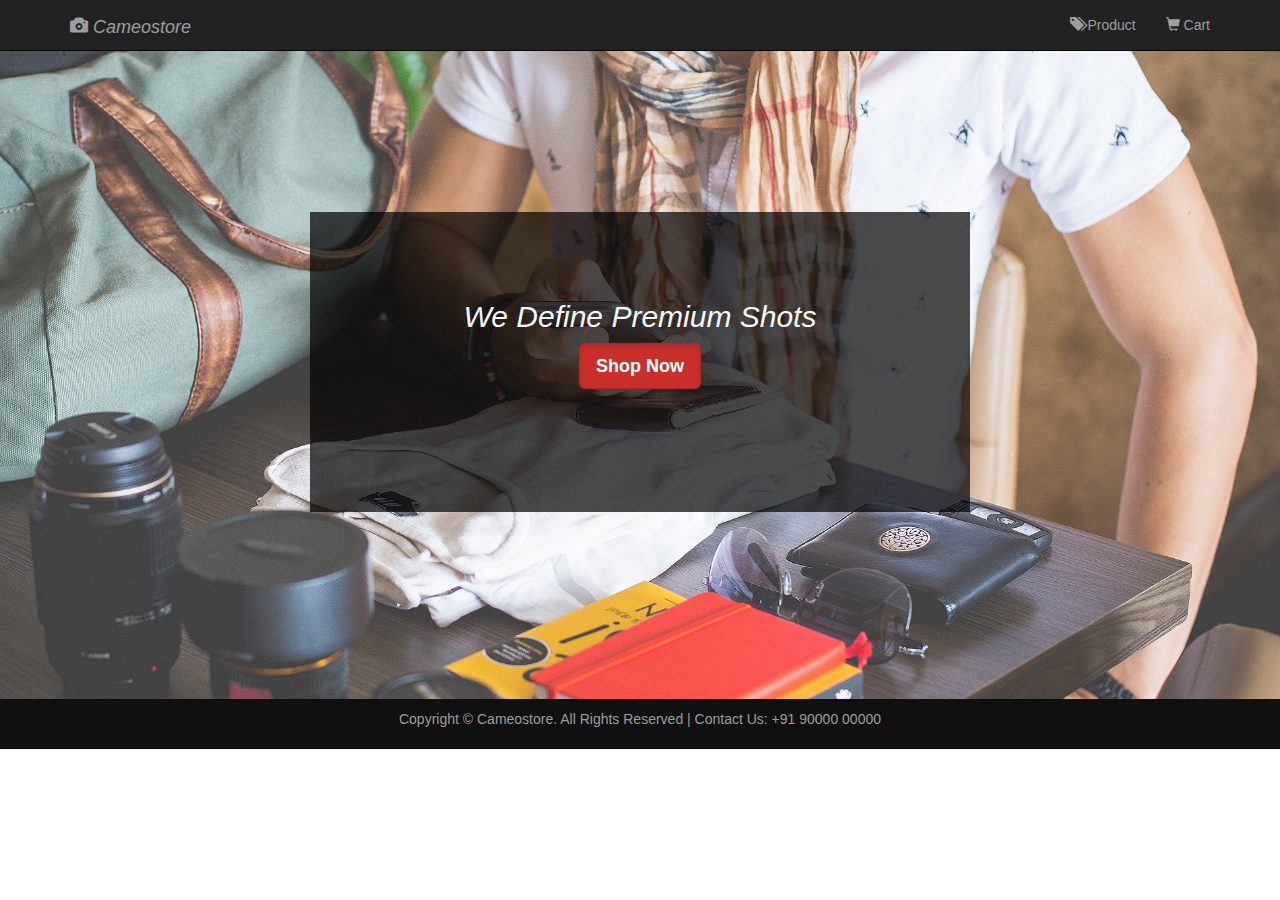
<file: index.html>
<!DOCTYPE html>

<html>
    <head>
        <meta charset="UTF-8">
        <meta name="viewport" content="width=device-width, initial-scale=1.0">
        <link rel="stylesheet" type="text/css" href="bootstrap/css/bootstrap.min.css">
        <script type="text/javascript" src="bootstrap/js/jquery-3.2.1.min.js"></script>
        <script type="text/javascript" src="bootstrap/js/bootstrap.min.js"></script>
        <link rel="stylesheet" type="text/css" href="style.css">
        <title>Cameostore</title>
    </head>
    <body>
        <div class="navbar navbar-inverse navbar-fixed-top"> 
            <div class="container">
                <div class="navbar-header">
                    <button type="button" class="navbar-toggle" data-toggle="collapse" data-target="#myNavbar">
                        <span class="icon-bar"></span>
                        <span class="icon-bar"></span>
                        <span class="icon-bar"></span> 
                    </button>
                   
                    <a class="navbar-brand" href="index.html"><span class = "glyphicon glyphicon-camera"></span><i> Cameostore</i></a>
                </div> 
                <div class="collapse navbar-collapse" id="myNavbar"> 
                    <ul class="nav navbar-nav navbar-right"> 
                        <li><a href = "products.html"><span class = "glyphicon glyphicon-tags"></span> Product </a></li>
                        <li><a href = "cart.html"><span class = "glyphicon glyphicon-shopping-cart"></span> Cart </a></li>
                    </ul> 
                </div>
            </div>
        </div>
            <div id="banner_image">
                <center>
                    <div class="container">
                    <div id="banner_content">
                        <h2><i>We Define Premium Shots</i></h2>
                        <a href="products.html" class="btn btn-danger btn-lg active"><b>Shop Now</b></a>
                    </div>
                    </div>
                </center>
            </div>
            <footer class="foot">
                <div class="container"> 
                    <center> 
                        <p>Copyright &copy; Cameostore. All Rights Reserved | Contact Us: +91 90000 00000</p> 
                    </center>
                </div>
            </footer>
                
       
    </body>
</html>
</file>
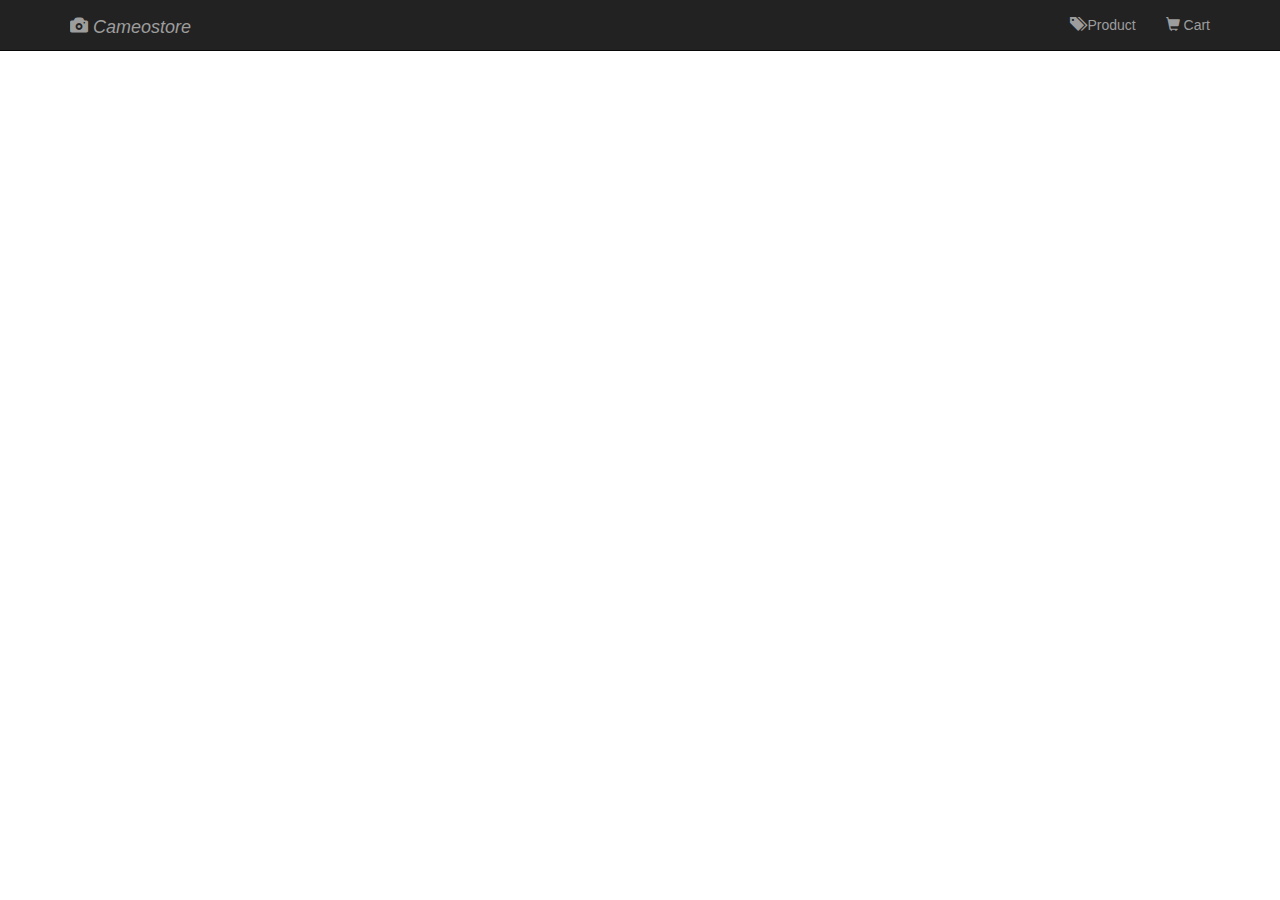
<file: cart.html>
<!DOCTYPE html>

<html>
    <head>
        <meta charset="UTF-8">
        <meta name="viewport" content="width=device-width, initial-scale=1.0">
        <link rel="stylesheet" type="text/css" href="bootstrap/css/bootstrap.min.css">
        <script type="text/javascript" src="bootstrap/js/jquery-3.2.1.min.js"></script>
        <script type="text/javascript" src="bootstrap/js/bootstrap.min.js"></script>
        <link rel="stylesheet" type="text/css" href="style.css">
        <title>Cameostore</title>
    </head>
    <body>
       
        <div class="navbar navbar-inverse navbar-fixed-top"> 
            <div class="container">
                <div class="navbar-header">
                    <button type="button" class="navbar-toggle" data-toggle="collapse" data-target="#myNavbar">
                        <span class="icon-bar"></span>
                        <span class="icon-bar"></span>
                        <span class="icon-bar"></span> 
                    </button>
                    <a class="navbar-brand" href="index.html"><span class = "glyphicon glyphicon-camera"></span><i> Cameostore</i></a>
                </div> 
                <div class="collapse navbar-collapse" id="myNavbar"> 
                    <ul class="nav navbar-nav navbar-right"> 
                        <li><a href = "products.html"><span class = "glyphicon glyphicon-tags"></span> Product </a></li>
                        <li><a href = "cart.html"><span class = "glyphicon glyphicon-shopping-cart"></span> Cart </a></li>
                    </ul> 
                </div>
            </div>
        </div>
        <div id="carty" class="container">
        </div>
        <footer class="foot">
                <div class="container"> 
                    <center> 
                        <p>Copyright &copy; Cameostore. All Rights Reserved | Contact Us: +91 90000 00000</p> 
                    </center>
                </div>
         </footer>
    </body>
    <script type="text/javascript">

        var itemsToCart = [];
        var totalPrice=0;
        var itemNo=0;
        var columns=[];
        var table = document.createElement("table");
        table.setAttribute('class','table tab table-bordered text-center');
        var itemsTo=localStorage.getItem("itemsInCart");
        var stored = JSON.parse(itemsTo);
        itemsToCart=stored;
        var key1='Item No.';
            var key2='Item Name';
            var key3='Item Price';
            
            if (columns.indexOf(key1) === -1) {
                columns.push(key1);
            }
            if (columns.indexOf(key2) === -1) {
                columns.push(key2);
            }
            if (columns.indexOf(key3) === -1) {
                columns.push(key3);
            }
            var tr = table.insertRow(-1);
            tr.setAttribute('class','text-center');
            for (var i = 0; i < columns.length; i++) {
                var th = document.createElement("th");
                th.setAttribute('class','text-center');      // TABLE HEADER.
                th.innerHTML = columns[i];
                tr.appendChild(th);
            }
        
        itemsToCart.map(function(item)
        {
            tr = table.insertRow(-1);
            var tabCell = tr.insertCell(-1);
            itemNo=itemNo+1;
            tabCell.innerHTML = itemNo;
            var tabCell = tr.insertCell(-1);
            tabCell.innerHTML = item.title;
            var tabCell = tr.insertCell(-1);
            tabCell.innerHTML = item.sellingPrice;
            totalPrice=totalPrice+parseInt(item.sellingPrice);
        })
        tr = table.insertRow(-1);
        var tabCell = tr.insertCell(-1);
        itemNo=itemNo+1;
        tabCell.innerHTML = "";
        var tabCell = tr.insertCell(-1);
        tabCell.innerHTML = "Payable Amount Rs:"+totalPrice;
        var tabCell = tr.insertCell(-1);
        var confirmButton=document.createElement("a");
        confirmButton.innerText="Place Order";
        confirmButton.setAttribute('class','btn btn-primary btn-block')
        confirmButton.setAttribute('href','signup.html')
        tabCell.appendChild(confirmButton);
        localStorage.setItem("totalPrice",totalPrice);

        let divContainer= document.getElementById("carty");
        divContainer.innerHTML = "";
        divContainer.appendChild(table);   
                
    
    </script>
</html>
</file>
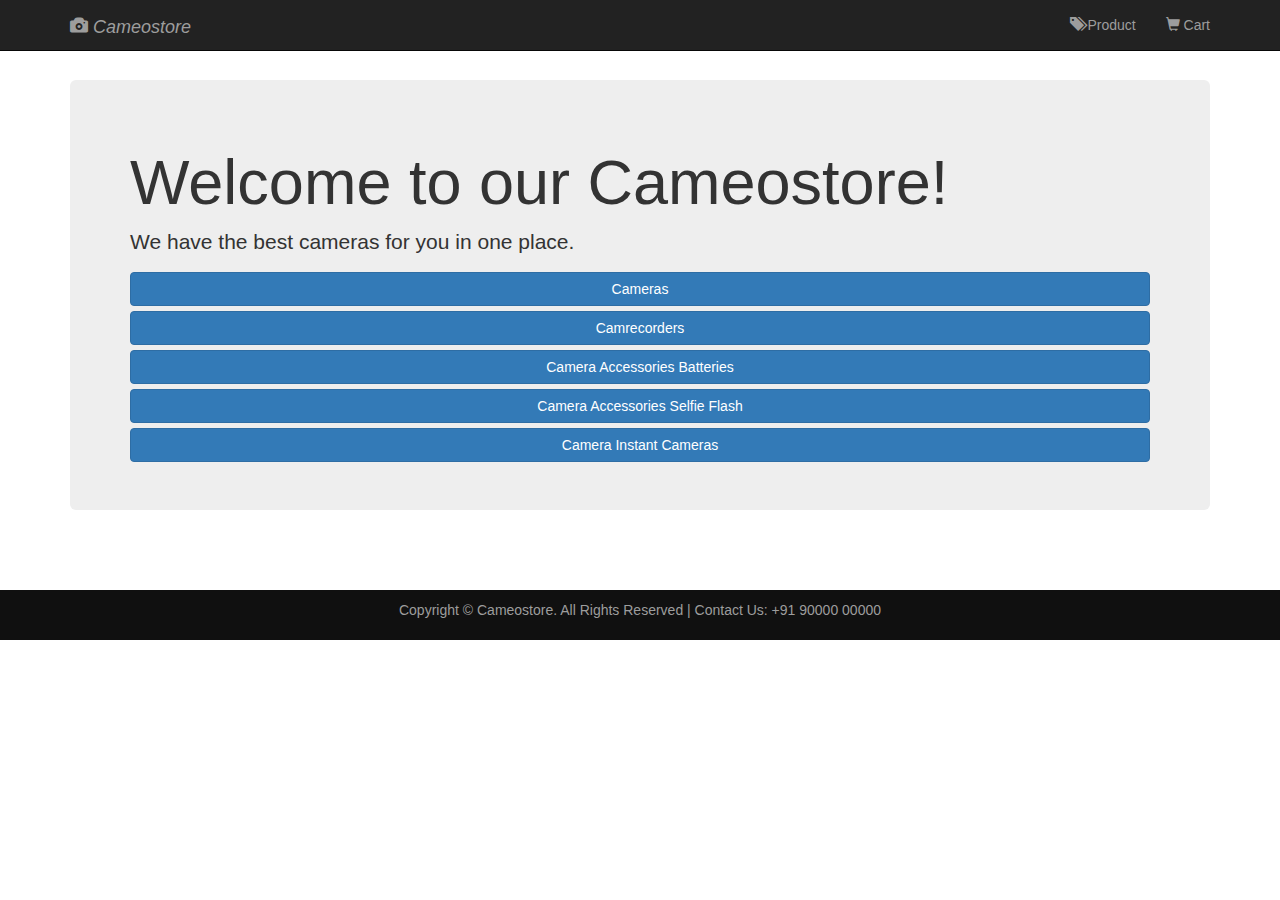
<file: products.html>
<html>
    <head>
         <meta charset="UTF-8">
        <meta name="viewport" content="width=device-width, initial-scale=1.0">
        <link rel="stylesheet" type="text/css" href="bootstrap/css/bootstrap.min.css">
        <script type="text/javascript" src="bootstrap/js/jquery-3.2.1.min.js"></script>
        <script type="text/javascript" src="bootstrap/js/bootstrap.min.js"></script>
        <link rel="stylesheet" type="text/css" href="style.css">
        <title>Cameostore</title>
    </head>
    <body>
        <div class="navbar navbar-inverse navbar-fixed-top"> 
            <div class="container">
                <div class="navbar-header">
                    <button type="button" class="navbar-toggle" data-toggle="collapse" data-target="#myNavbar">
                        <span class="icon-bar"></span>
                        <span class="icon-bar"></span>
                        <span class="icon-bar"></span> 
                    </button>
                           
                    <a class="navbar-brand" href="index.html"><span class = "glyphicon glyphicon-camera"></span><i> Cameostore</i></a>
                </div> 
                <div class="collapse navbar-collapse" id="myNavbar"> 
                    <ul class="nav navbar-nav navbar-right"> 
                        <li><a href = "products.html"><span class = "glyphicon glyphicon-tags"></span> Product </a></li>
                        <li><a href = "cart.html"><span class = "glyphicon glyphicon-shopping-cart"></span> Cart </a></li>
                    </ul> 
                </div>
            
            </div>
        </div>
        <div class="container">
            <div class="jumbotron jumbo">
                <h1>Welcome to our Cameostore!</h1>
                <p>We have the best cameras for you in one place.</p>
                <button class="btn btn-primary btn-block" width="50px" onClick="camList()">Cameras</button>
                <button class="btn btn-primary btn-block" width="50px" onClick="camRecordList()">Camrecorders</button>
                <button class="btn btn-primary btn-block" width="50px" onClick="camAccessBat()">Camera Accessories Batteries</button>
                <button class="btn btn-primary btn-block" width="50px" onClick="camAccessSelf()">Camera Accessories Selfie Flash</button>
                <button class="btn btn-primary btn-block" width="50px" onClick="camInstant()">Camera Instant Cameras</button>
            </div>
            <div id="prod" class="row text-center" style="float:left ;overflow-x:hidden">
               
            </div>
        </div>
        <footer class="foot">
                <div class="container"> 
                    <center> 
                        <p>Copyright &copy; Cameostore. All Rights Reserved | Contact Us: +91 90000 00000</p> 
                    </center>
                </div>
        </footer>
       
                
        
    </body>
    <script type="text/javascript">
        var items=[];
        var itemsInCart=JSON.parse(localStorage.getItem('itemsInCart')) || [];
        function camList(){
        var xmlhttp = new XMLHttpRequest();
        xmlhttp.onreadystatechange = function() {
            if (this.readyState == 4 && this.status == 200) {
            items = JSON.parse(this.responseText);
            addToPage(items);
            }
         };
        xmlhttp.open("GET", `http://101.53.137.41/api/?cat=Electronics_Cameras&count=100&offset=0;`, true);
        xmlhttp.send();
        }
        function camRecordList(){
        var xmlhttp = new XMLHttpRequest();
        xmlhttp.onreadystatechange = function() {
            if (this.readyState == 4 && this.status == 200) {
            items = JSON.parse(this.responseText);
            addToPage(items);
            }
         };
        xmlhttp.open("GET", `http://101.53.137.41/api/?cat=Electronics_Cameras_Camcorders&count=100&offset=0;`, true);
        xmlhttp.send();
        }
        function camAccessBat(){
        var xmlhttp = new XMLHttpRequest();
        xmlhttp.onreadystatechange = function() {
            if (this.readyState == 4 && this.status == 200) {
            items = JSON.parse(this.responseText);
            addToPage(items);
            }
         };
        xmlhttp.open("GET", `http://101.53.137.41/api/?cat=Electronics_Cameras_CameraAccessories_Batteries&count=100&offset=0;`, true);
        xmlhttp.send();
        }
        function camAccessSelf(){
        var xmlhttp = new XMLHttpRequest();
        xmlhttp.onreadystatechange = function() {
            if (this.readyState == 4 && this.status == 200) {
            items = JSON.parse(this.responseText);
            addToPage(items);
            }
         };
        xmlhttp.open("GET", `http://101.53.137.41/api/?cat=Electronics_Cameras_CameraAccessories_SelfieFlashes&count=100&offset=0;`, true);
        xmlhttp.send();
        }
        function camInstant(){
        var xmlhttp = new XMLHttpRequest();
        xmlhttp.onreadystatechange = function() {
            if (this.readyState == 4 && this.status == 200) {
            items = JSON.parse(this.responseText);
            addToPage(items);
            }
         };
        xmlhttp.open("GET", `http://101.53.137.41/api/?cat=Electronics_Cameras_InstantCameras&count=100&offset=0;`, true);
        xmlhttp.send();
        }
        function appendToLocal(id)
        {
            
            itemsInCart.push(items[id]);
            localStorage.setItem("itemsInCart", JSON.stringify(itemsInCart));
            alert("Your Product Has Been Added");
        }
        function addToPage(itemAppend)
        {
            document.getElementById("prod").innerHTML="";
            console.log(itemAppend)
            var list=[];
            var z=0;
            Object.keys(itemAppend).forEach(function(key) {
              list.push(itemAppend[key]);
            });
            list.map(function(item)
            {
                    var urlMul=item.imageUrlStr;
                    var url=urlMul.split(';');
                    var id=document.getElementById("prod");
                    let div =document.createElement('div');
                    div.setAttribute('class','sub');
                    let p =document.createElement('p');
                    let ti=item.title;
                    p.innerText=ti.substr(0,40);
                    let button=document.createElement('button');
                    button.innerText="Add to Cart";
                    button.setAttribute('class','btn btn-success btn-block');
                    button.setAttribute('onClick',"appendToLocal(" + z + ")");
                    let p1 =document.createElement('p');
                    p1.innerText="MRP Rs :"+item.sellingPrice;
                    div.setAttribute('class', 'col-md-4');
                   // var idChild=document.getElementById("prodChild");
                    let img =document.createElement('img');
                    img.setAttribute('src', url[0]);
                    img.setAttribute('width', '100px');
                    img.setAttribute('height', '100px');
                    div.appendChild(img);
                    div.appendChild(p);
                    div.appendChild(p1);
                    div.appendChild(button);
                    id.appendChild(div);
                    z=z+1;
                
            })

        }
    </script>
</html>
</file>
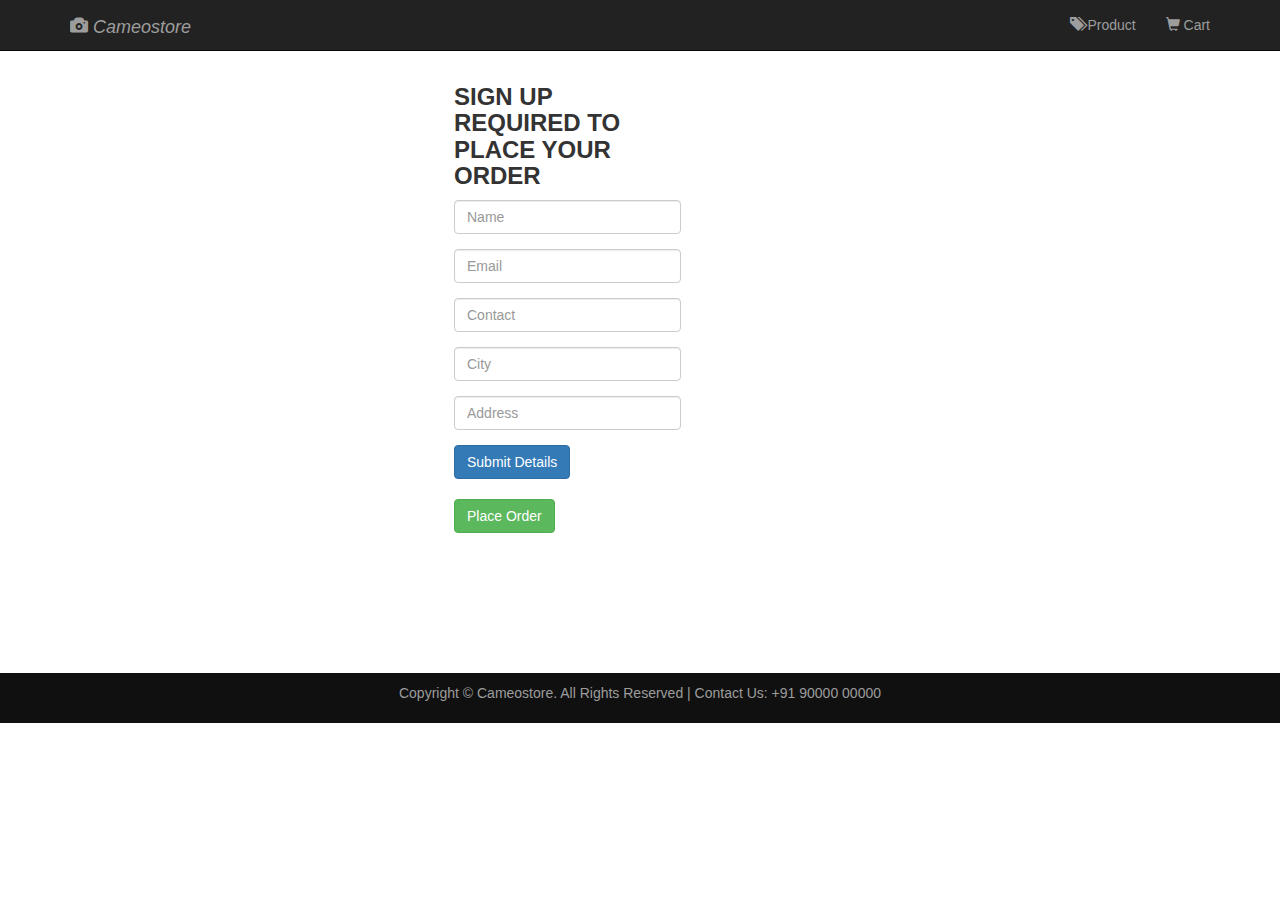
<file: signup.html>
<!DOCTYPE html>

<html>
    <head>
        <meta charset="UTF-8">
        <meta name="viewport" content="width=device-width, initial-scale=1.0">
        <link rel="stylesheet" type="text/css" href="bootstrap/css/bootstrap.min.css">
        <script type="text/javascript" src="bootstrap/js/jquery-3.2.1.min.js"></script>
        <script type="text/javascript" src="bootstrap/js/bootstrap.min.js"></script>
        <link rel="stylesheet" type="text/css" href="style.css">
        <title>Cameostore</title>
    </head>
    <body>
        <div class="navbar navbar-inverse navbar-fixed-top"> 
            <div class="container">
                <div class="navbar-header">
                    <button type="button" class="navbar-toggle" data-toggle="collapse" data-target="#myNavbar">
                        <span class="icon-bar"></span>
                        <span class="icon-bar"></span>
                        <span class="icon-bar"></span> 
                    </button>
                    <a class="navbar-brand" href="index.html"><span class = "glyphicon glyphicon-camera"></span><i> Cameostore</i></a>
                </div> 
                <div class="collapse navbar-collapse" id="myNavbar"> 
                    <ul class="nav navbar-nav navbar-right"> 
                        <li><a href = "products.html"><span class = "glyphicon glyphicon-tags"></span> Product </a></li>
                        <li><a href = "cart.html"><span class = "glyphicon glyphicon-shopping-cart"></span> Cart </a></li>
                    </ul> 
                </div>
            </div>
        </div>
       
        <div>
                <div class="container signup">
                    <div class="col-xs-4">
                
                        <h3><B>SIGN UP REQUIRED TO PLACE YOUR ORDER</B></h3>
                     <form>
                          <input type="text" id="nam" class="form-control form-group" placeholder="Name" name="name" required />
                          <input type="email" class="form-control form-group" placeholder="Email" required />
                          <input type="text" id="contact" class="form-control form-group" placeholder="Contact" name="contact" required />
                          <input type="text" class="form-control form-group" placeholder="City" required />
                          <input type="text" class="form-control form-group" placeholder="Address" required />
                          <input type="button" value="Submit Details" onclick="submitForm()"class="btn btn-primary form-group" required /><br></br>
                     </form>
                     <a href='success.html' class="btn btn-success form-group" required>Place Order</a>
                    </div>
                
                </div>
        </div>
        <footer class="foot">
                <div class="container"> 
                    <center> 
                        <p>Copyright &copy; Cameostore. All Rights Reserved | Contact Us: +91 90000 00000</p> 
                    </center>
                </div>
        </footer>
   
    </body>
    <script type="text/javascript">

        
        function submitForm(){
            
            var name=document.getElementById("nam").value;
            var contact=document.getElementById("contact").value;
            localStorage.setItem("name",name);
            localStorage.setItem("contact",contact);
            alert("Details Saved!!.Now Place Order!");


        }

    </script>
</html>
</file>
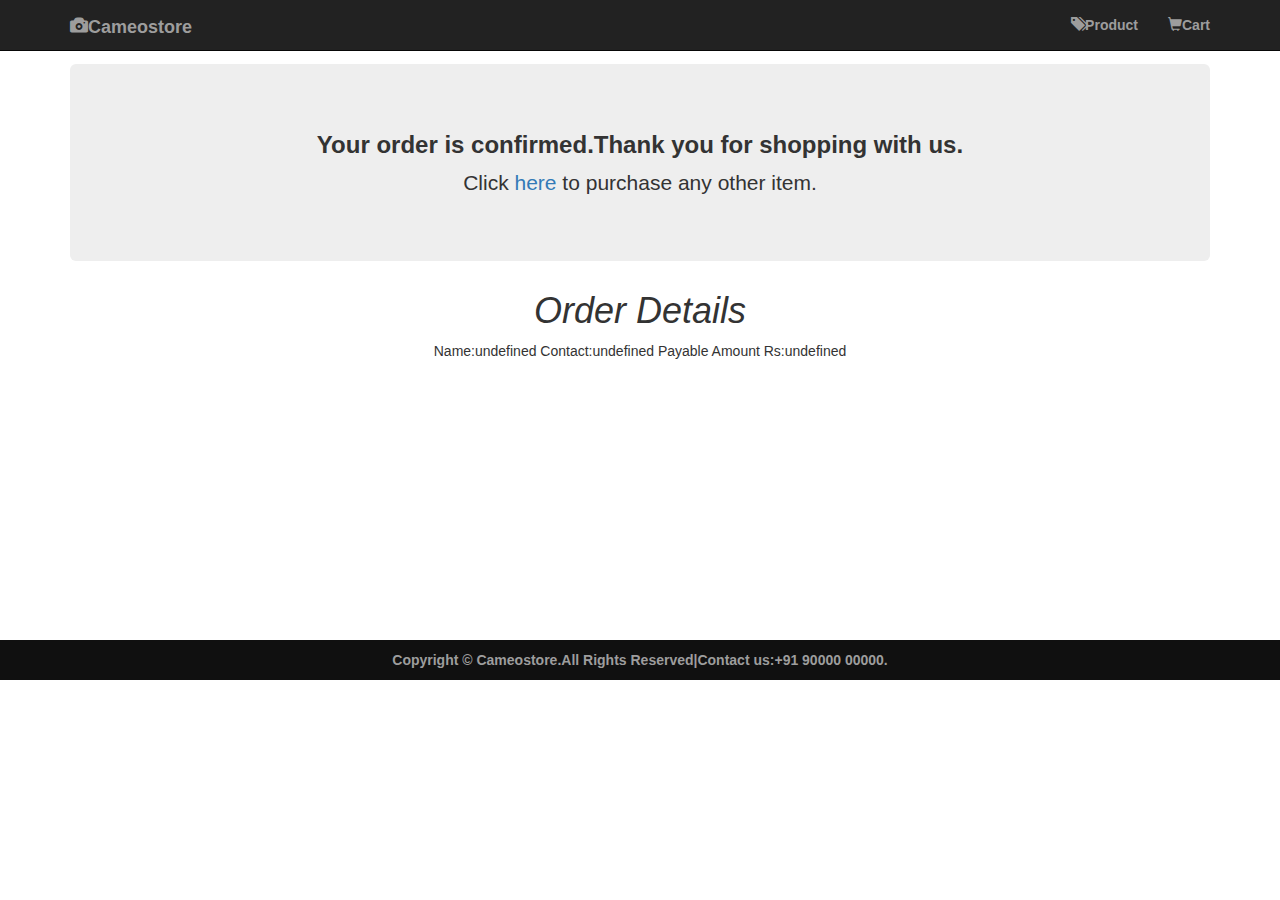
<file: success.html>
<!DOCTYPE html>
<html>
    <head>
        <meta charset="UTF-8">
        <meta name="viewport" content="width=device-width, initial-scale=1.0">
        <link rel="stylesheet" type="text/css" href="bootstrap/css/bootstrap.min.css">
        <script type="text/javascript" src="bootstrap/js/jquery-3.2.1.min.js"></script>
        <script type="text/javascript" src="bootstrap/js/bootstrap.min.js"></script>
        <link rel="stylesheet" type="text/css" href="style.css">
        <title>Cameostore</title>
    </head>
    <body>
       <nav class="navbar navbar-inverse navbar-fixed-top">
                <div class="container">
                    
                    <div class="navbar-header">
                        <button type="button" class="navbar-toggle" data-toggle="collapse" data-target="#mynavbar">
                        <span class="icon-bar"></span>
                        <span class="icon-bar"></span>
                        <span class="icon-bar"></span>
                        
                    </button>
                        <a href="index.html" class="navbar-brand"><span class="glyphicon glyphicon-camera"></span><b>Cameostore</b></a>
                    </div>
                    <div class="collapse navbar-collapse" id="mynavbar">
                        <ul class="nav navbar-nav navbar-right">
                            <li><a href="products.html"><b><span class="glyphicon glyphicon-tags"></span>Product</b></a></li>
                           
                            <li><a href="cart.html"><b><span class="glyphicon glyphicon-shopping-cart"></span>Cart</b></a></li>
                        </ul>
                    </div>
                </div>
            </nav>

                    
                    
                    
        <div class="container suc">
            <div class="jumbotron text-center">
                <h3><b>Your order is confirmed.Thank you for shopping with us.</b></h3>
                <p>Click <a href="products.html">here</a> to purchase any other item.</p>
            </div>
            <div id="success" class='text-center'>
                    <h1><i>Order Details</i></h1>
            </div>
        </div>
       
        <footer class="foot">
           <div class="container">
                <center>
                    <b>Copyright © Cameostore.All Rights Reserved|Contact us:+91 90000 00000.</b>
                </center>
                
            </div>
           
        </footer>
    </body>
    <script type="text/javascript">
        var success=document.getElementById("success");
        var p=document.createElement("p");
        p.innerText="Name:"+localStorage.name+" Contact:"+localStorage.contact+" Payable Amount Rs:"+localStorage.totalPrice;
        success.appendChild(p);
        localStorage.clear();
    </script>
</html>
</file>
<file: style.css>
#banner_image{
    padding-top: 75px;
    padding-bottom: 50px;
    text-align: center;
    color:#f8f8f8;
    background: url(imag/intro-bg_1.jpg);
    background-size:cover;
}
#banner_content{
    position: relative;
    padding-top: 6%;
    padding-bottom: 6%;
    margin-top: 12%;
    margin-bottom: 12%;
    background-color: rgba(0,0,0,0.7);
    max-width:660px;
    min-height:300px;
  }
  .foot{
      padding:10px 0;
      background-color:#101010;
      color:#9d9d9d;
      bottom:0;
      width:100%;
      position:relative;
      bottom:0;
     }
      
      
  .sub
  {
    
    border:3px solid black;
    border-radius:6px;
  }
  .login{
      position:relative;
      padding-top:6%;
      padding-bottom:14%;
      align-items:center;
      padding-left:30%;
  }
  .signup{
      position:relative;
      padding-top:5%;
      align-items:center;
      padding-bottom:11%;
      padding-left:30%;
  }
  .jumbo{
      margin:80px 0;
  }
  .tab{
      margin:100px 0;
      padding-bottom: 50%;
  }
  .set{
      position:relative;
      padding-top:5%;
      align-items:center;
      padding-bottom:22%;
      padding-left:30%;
  }
  .suc{
      position:relative;
      padding-top:5%;
      padding-bottom:21%;
      height:30%;
      
  }
</file>
